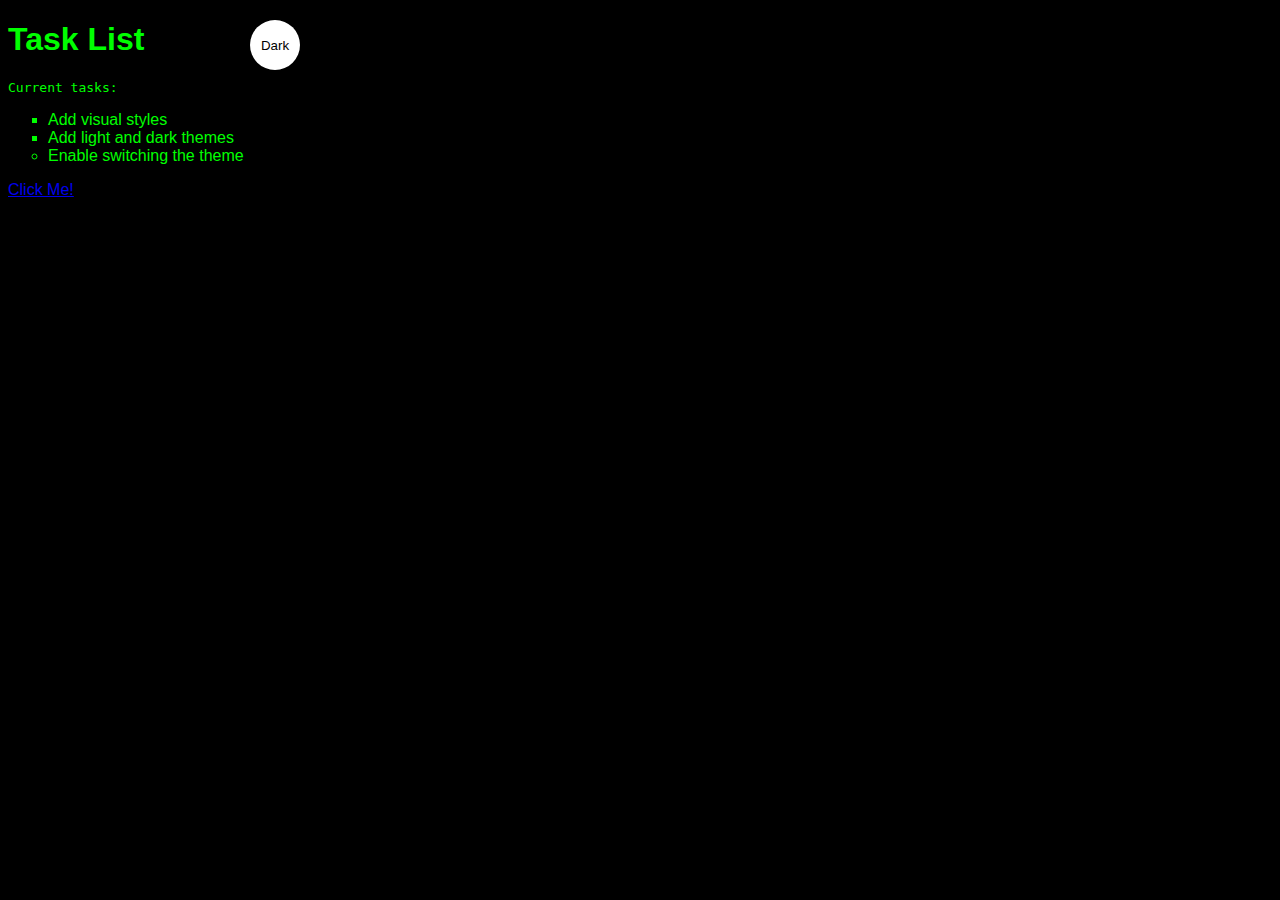
<file: simple-website/index.html>
<!DOCTYPE html>
<html lang="en">
<head>
  <meta charset="UTF-8">
  <meta http-equiv="X-UA-Compatible" content="IE=edge">
  <meta name="viewport" content="width=device-width, initial-scale=1.0">
  <title>Simple website</title>
  <link rel="stylesheet" href="main.css">
</head>
<body class="dark-theme">
    <h1>Task List</h1>
    <p id="msg">Current tasks:</p>
    <ul>
        <li class="list">Add visual styles</li>
        <li class="list">Add light and dark themes</li>
        <li>Enable switching the theme</li>
    </ul>
    <div>
      <button class="btn">Dark</button>
    </div>
<a href="../FirstJS/FirstJS.html">Click Me!</a>
    <script src="app.js"></script>
<noscript>You need to enable JavaScript to view the full site.</noscript>

</body>
</file>
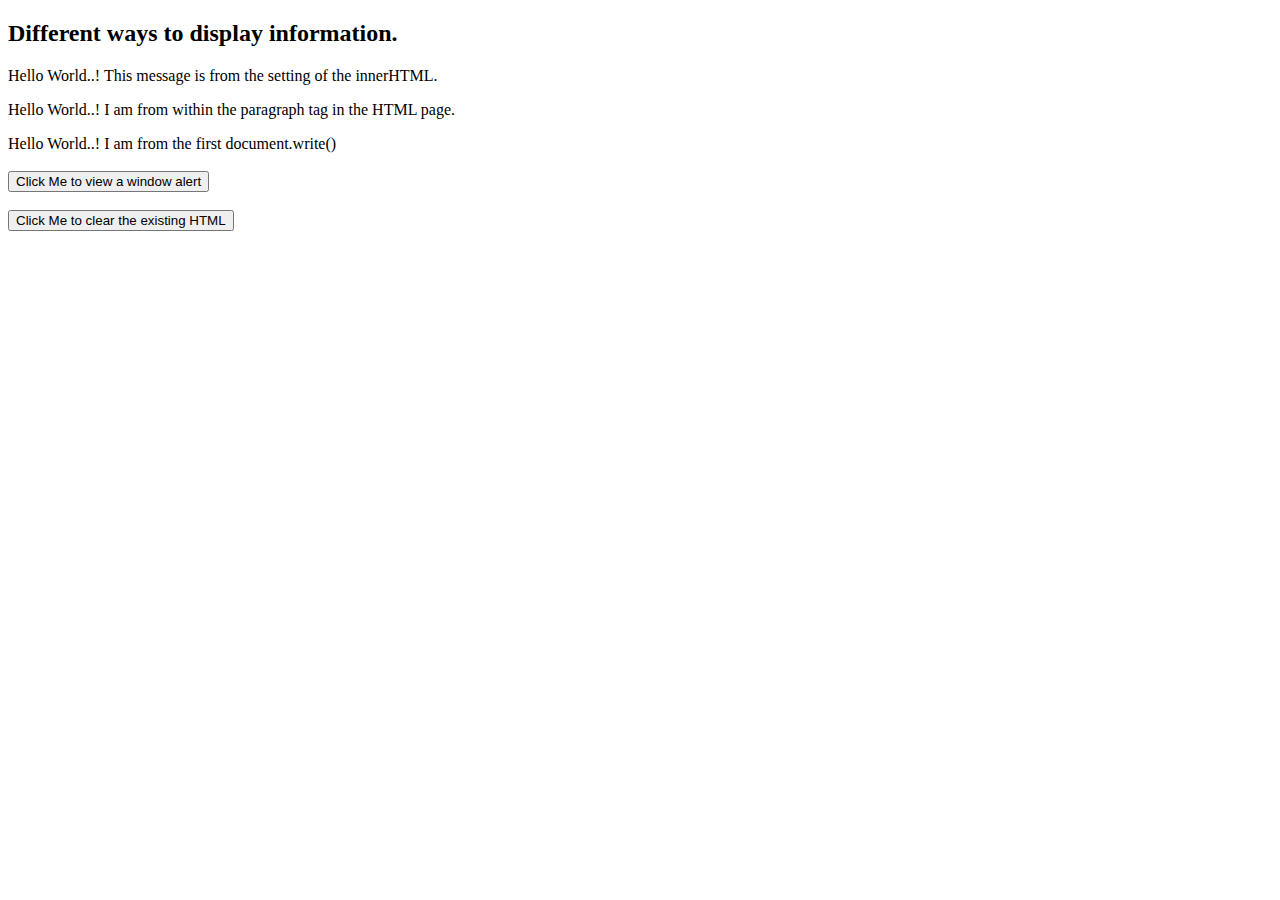
<file: FirstJS/DifferentWaysOfDisplayingOutput.html>
<!DOCTYPE html>

<head>
    <meta charset="UTF-8">
</head>
<body>
    <h2>Different ways to display information.</h2>
    <p id="code"></p>
    <script>
        document.getElementById("code").innerHTML="Hello World..! This message is from the setting of the innerHTML.";
    </script>
    <p>Hello World..! I am from within the paragraph tag in the HTML page.</p>
    <script>
        document.write("Hello World..! I am from the first document.write()");
    </script>
    <br><br>
    <button onclick="window.alert('Hello World..! I am from the window.alert')">
    Click Me to view a window alert</button>
    <br><br>
    <button onclick="document.write('Hello World..! I am from the the second document.write')">
        Click Me to clear the existing HTML</button>
    <script>console.log("Hello World..! This the console message.");</script>    
</body>
</html>
</file>
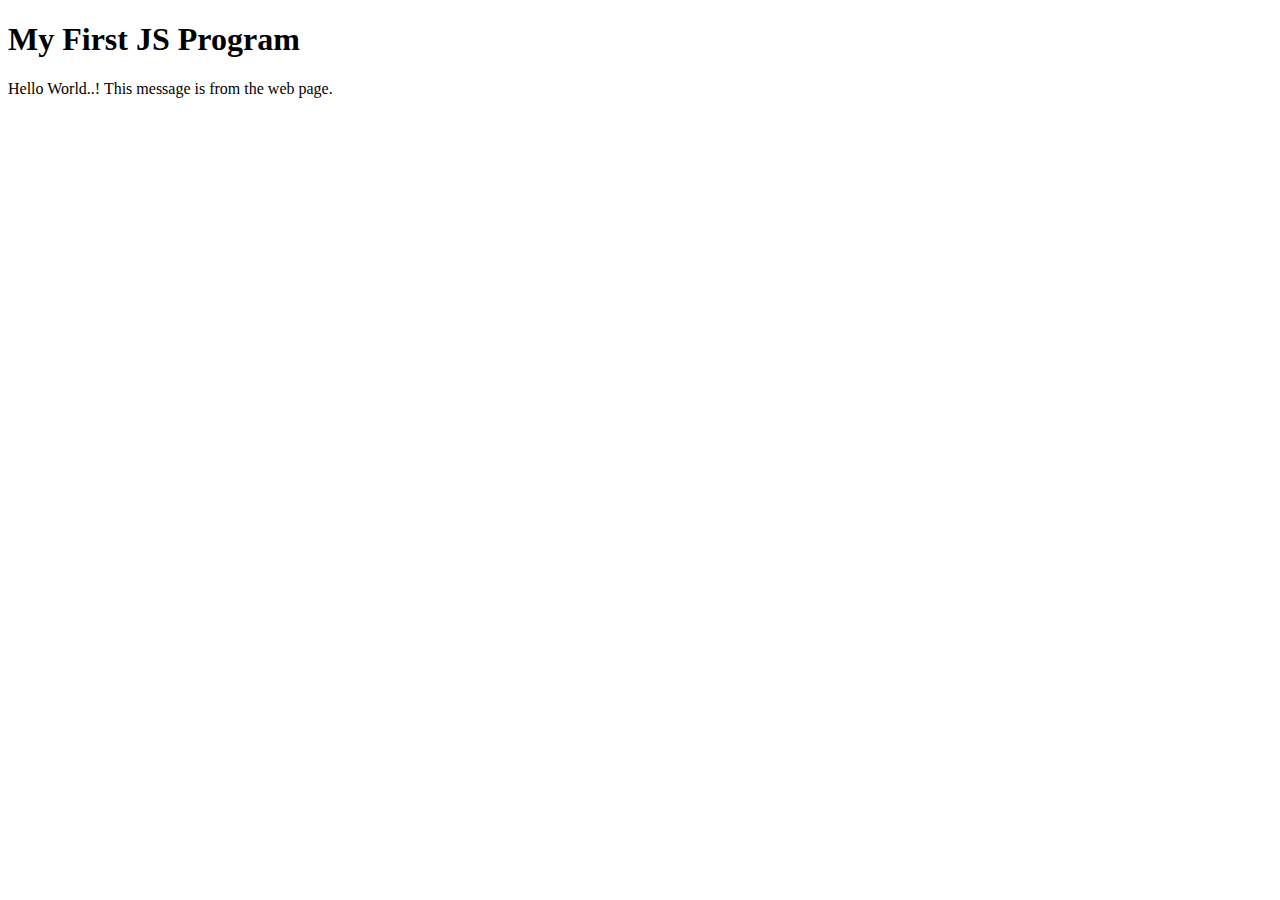
<file: FirstJS/FirstJS.html>
<!DOCTYPE html>

<head>
    <meta charset="UTF-8">
    <title>Welcome to JavaScript</title>
    <h1>My First JS Program</h1>
    <script>
        document.write("Hello World..! This message is from the web page.");
    </script>
</head>
<body>
    <script>
        console.log("Hello World..! This message is from the console.")
    </script>
</body>
</html>
</file>
<file: simple-website/main.css>
:root {
    --green: #00FF00;
    --white: #FFFFFF;
    --black: #000000;
  }
  
  body {
    background: var(--bg);
    color: var(--fontColor);
    font-family: helvetica;
  }

ul {
    font-family: helvetica;
}

li {
    list-style: circle;
  }
  
  .list {
    list-style: square;
  }
  
  #msg {
    font-family: monospace;
  }

  .btn {
    position: absolute;
    top: 20px;
    left: 250px;
    height: 50px;
    width: 50px;
    border-radius: 50%;
    border: none;
    color: var(--btnFontColor);
    background-color: var(--btnBg);
  }
  
  .light-theme {
    --bg: var(--green);
    --fontColor: var(--black);
    --btnBg: var(--black);
    --btnFontColor: var(--white);
  }
  
  .dark-theme {
    --bg: var(--black);
    --fontColor: var(--green);
    --btnBg: var(--white);
    --btnFontColor: var(--black);
  }
</file>
